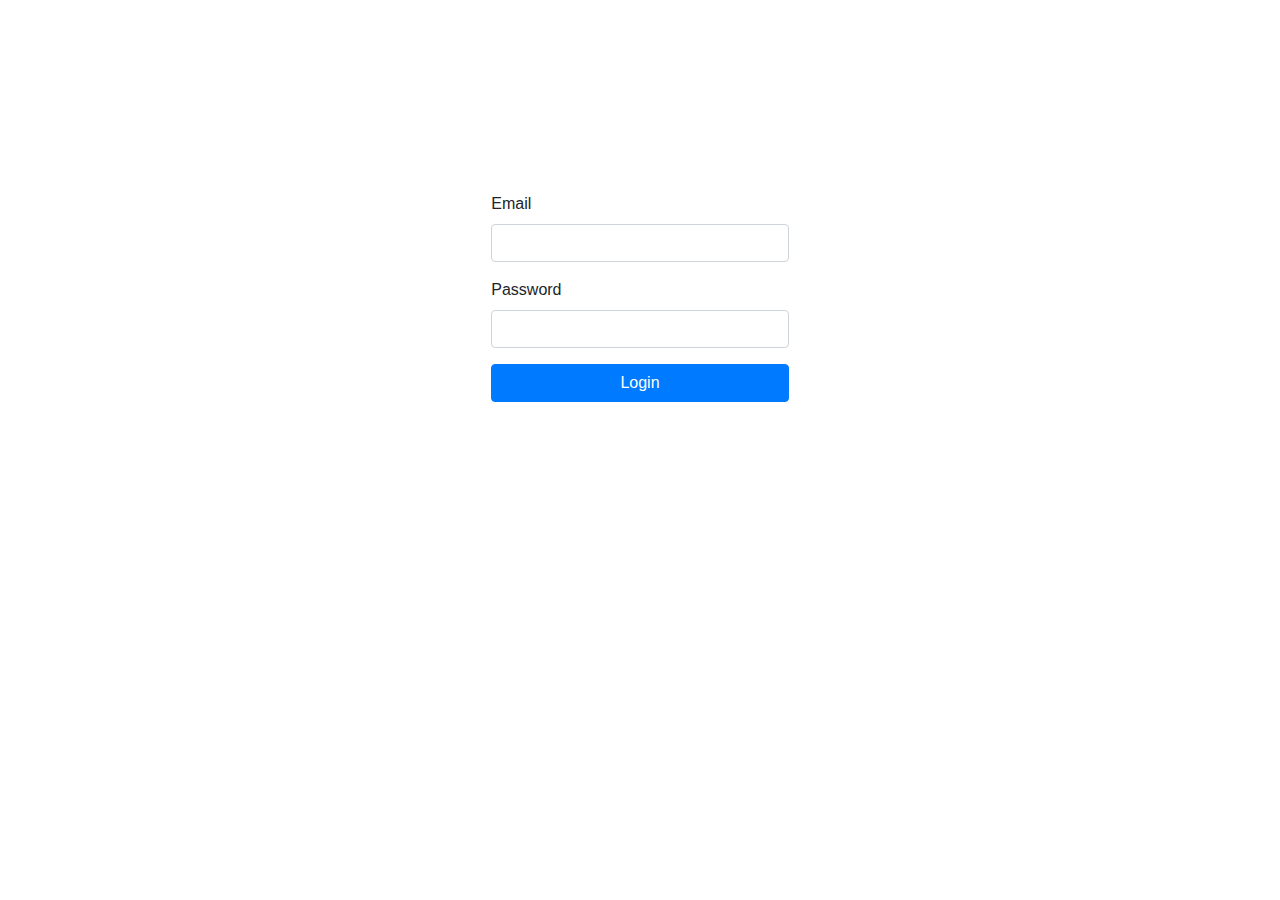
<file: m2/d1/login/index.html>
<!doctype html>
<html lang="en">
  <head>
    <!-- Required meta tags -->
    <meta charset="utf-8">
    <meta name="viewport" content="width=device-width, initial-scale=1, shrink-to-fit=no">

    <!-- Bootstrap CSS -->
    <link rel="stylesheet" href="https://maxcdn.bootstrapcdn.com/bootstrap/4.0.0/css/bootstrap.min.css" integrity="sha384-Gn5384xqQ1aoWXA+058RXPxPg6fy4IWvTNh0E263XmFcJlSAwiGgFAW/dAiS6JXm" crossorigin="anonymous">
    <link rel="stylesheet" href="index.css">
    <script src="index.js"></script>

    <title>Hello, world!</title>
  </head>
  <body>
      <!-- Form -->
      <div class="row justify-content-sm-center" id="form_login">
          <div class="col-sm-3">
              <div id="peringatan" class="alert alert-danger" role="alert">
                  <strong>Email atau Password salah</strong>
              </div>
              
              <form name="login" action="#" method="post" onsubmit="return validate()">
                  <div class="form-group">
                    <label for="email">Email</label>
                    <input type="email" name="email" id="email" class="form-control">
                  </div>
                  <div class="form-group">
                    <label for="password">Password</label>
                    <input type="password" name="password" id="password" class="form-control">
                  </div>
                  <button type="submit" class="btn btn-primary btn-block">Login</button>
              </form>
          </div>
      </div>

    <!-- Optional JavaScript -->
    <!-- jQuery first, then Popper.js, then Bootstrap JS -->
    <script src="https://code.jquery.com/jquery-3.2.1.slim.min.js" integrity="sha384-KJ3o2DKtIkvYIK3UENzmM7KCkRr/rE9/Qpg6aAZGJwFDMVNA/GpGFF93hXpG5KkN" crossorigin="anonymous"></script>
    <script src="https://cdnjs.cloudflare.com/ajax/libs/popper.js/1.12.9/umd/popper.min.js" integrity="sha384-ApNbgh9B+Y1QKtv3Rn7W3mgPxhU9K/ScQsAP7hUibX39j7fakFPskvXusvfa0b4Q" crossorigin="anonymous"></script>
    <script src="https://maxcdn.bootstrapcdn.com/bootstrap/4.0.0/js/bootstrap.min.js" integrity="sha384-JZR6Spejh4U02d8jOt6vLEHfe/JQGiRRSQQxSfFWpi1MquVdAyjUar5+76PVCmYl" crossorigin="anonymous"></script>
  </body>
</html>
</file>
<file: m2/d1/login/index.css>
#form_login{
  margin-top: 15%;
}

.alert{
  display: none;
}
</file>
